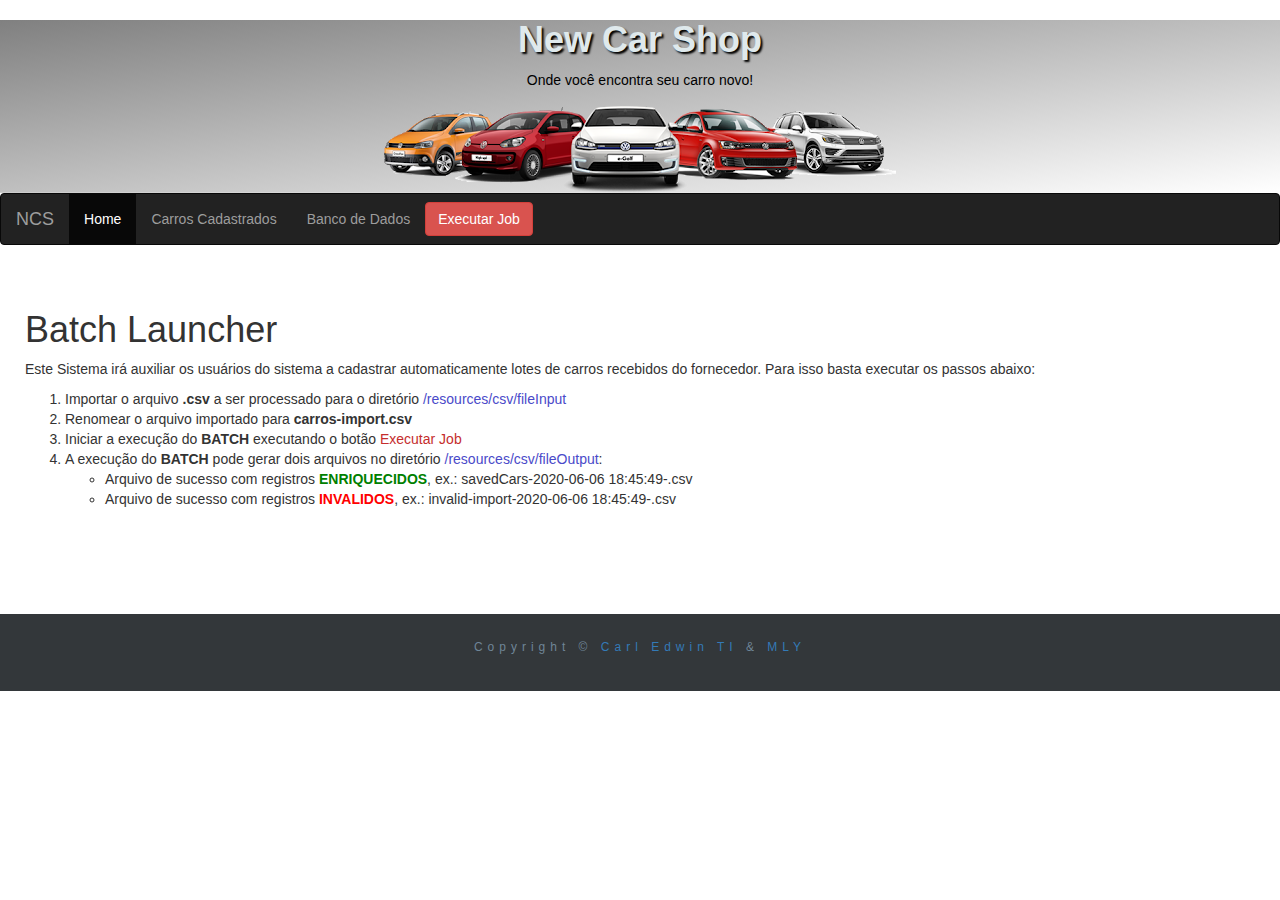
<file: newcarshop-batchapi/src/main/resources/static/index.html>
<!DOCTYPE html>
<html lang="en">
    <head>
        <title>NewCS - Batch Launcher</title>
        <meta charset="utf-8">
        <meta name="viewport" content="width=device-width, initial-scale=1">
        <link rel="icon" href="images/carro-logo.png" type="image/icon type">
        <link rel="stylesheet" href="https://maxcdn.bootstrapcdn.com/bootstrap/3.4.1/css/bootstrap.min.css">
        <script src="https://ajax.googleapis.com/ajax/libs/jquery/3.5.1/jquery.min.js"></script>
        <script src="https://maxcdn.bootstrapcdn.com/bootstrap/3.4.1/js/bootstrap.min.js"></script>
        <link rel="stylesheet" href="css/batch-laucher.css">
    </head>
    <body>

        <div class="menu">
            <h1>New Car Shop</h1>
            <p>Onde você encontra seu carro novo!</p>
            <img src="images/carros14.png" />
        </div>

        <nav class="navbar navbar-inverse">
            <div class="container-fluid">
                <div class="navbar-header">
                    <a class="navbar-brand" href="#">NCS</a>
                </div>
                <ul class="nav navbar-nav">
                    <li class="active"><a href="http://localhost:8080">Home</a></li>
                    <li><a href="http://localhost:8080/carros.html" class="nav-link">Carros Cadastrados</a></li>
                    <li><a href="http://localhost:8080/h2-console" target="_blank" class="nav-link">Banco de Dados</a></li>
                </ul>
                <button class="btn btn-danger navbar-btn" title="Ao acionar este botão o Batch será executado" onclick="executarJob();">Executar Job</button>
            </div>
        </nav>

        <div class="container-principal">

        <div id="alert-success" class="alert alert-success">
            <strong>Success!</strong> Job executado com sucesso.
        </div>
        <div id="alert-fail" class="alert alert-danger">
            <strong>Falha!</strong> Ocorreu uma falha ao tentar executar o Job.
        </div>
        <div id="alert-unexpected-fail" class="alert alert-warning">
            <strong>Falha!</strong> Ocorreu um erro inesperado ao tentar executar o Job.
        </div>

            <h1>Batch Launcher</h1>
            
            <p>Este Sistema irá auxiliar os usuários do sistema a cadastrar automaticamente lotes de carros recebidos do fornecedor. Para isso basta executar os passos abaixo:</p>
            
            <ol>
                <li>Importar o arquivo <b>.csv</b> a ser processado para o diretório <span class="link-span">/resources/csv/fileInput</span></li>
                <li>Renomear o arquivo importado para <b>carros-import.csv</b></li>
                <li>Iniciar a execução do <b>BATCH</b> executando o botão <span class="executar-span">Executar Job</span></li>
                <li>A execução do <b>BATCH</b> pode gerar dois arquivos no diretório <span class="link-span">/resources/csv/fileOutput</span>:</li>
                    <ul>
                        <li>Arquivo de sucesso com registros <b class="enriquecidos">ENRIQUECIDOS</b>, ex.: savedCars-2020-06-06 18:45:49-.csv</li>
                        <li>Arquivo de sucesso com registros <b class="invalidos">INVALIDOS</b>, ex.: invalid-import-2020-06-06 18:45:49-.csv</li>
                    </ul>
            </ol>

        </div>
    
        <footer class="rodape">
            <p>Copyright &copy; <a href="https://carledwinti.wordpress.com" target="_blank">Carl Edwin TI</a>  & <a href="https://www.colab55.com/@mly227" target="_blank">MLY</a></p>
        </footer>

    <script src="js/core.js"></script>
    </body>
</html>
</file>
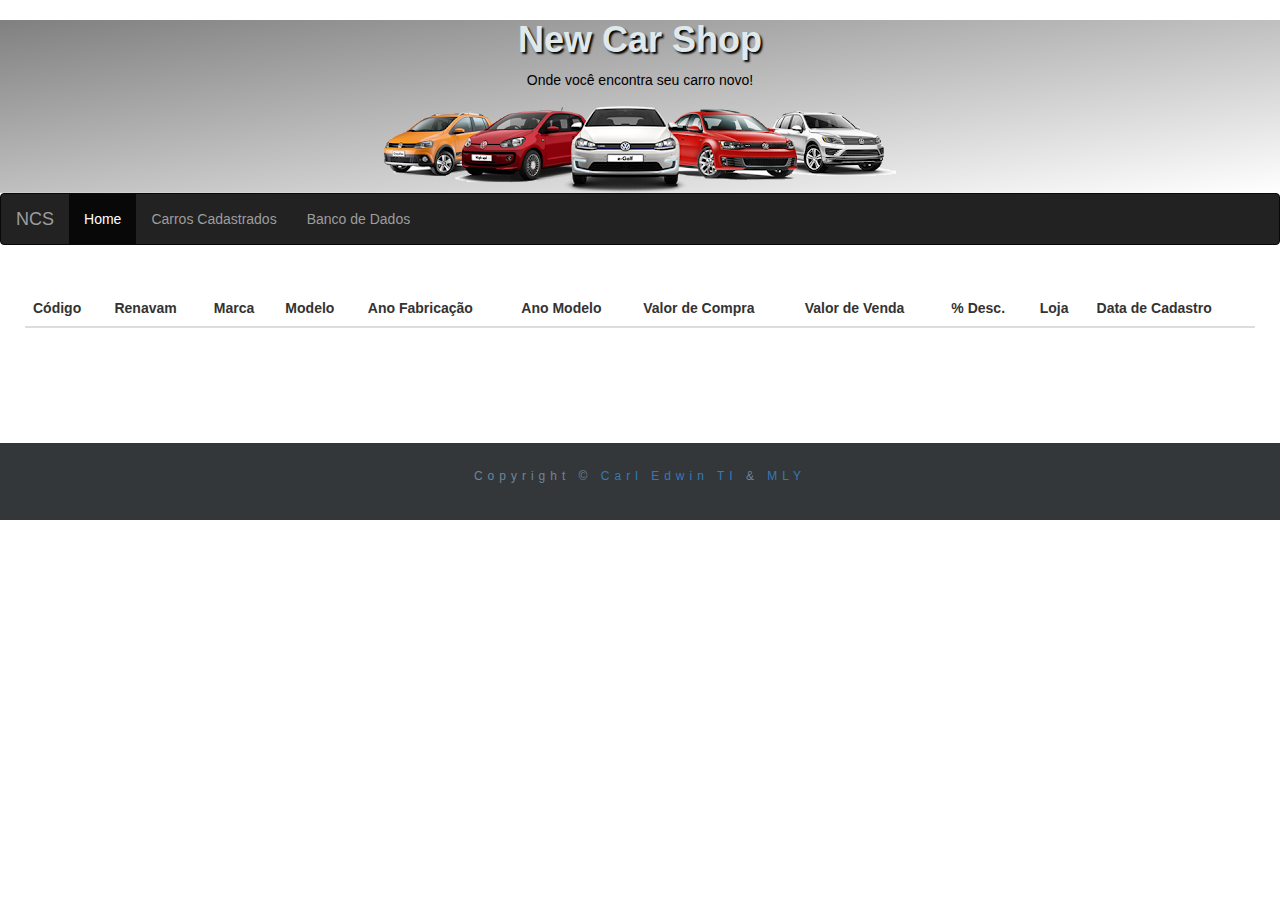
<file: newcarshop-batchapi/src/main/resources/static/carros.html>
<!DOCTYPE html>
<html lang="en">
<head>
    <title>NewCS - Batch Launcher</title>
    <meta charset="utf-8">
    <meta name="viewport" content="width=device-width, initial-scale=1">
    <link rel="icon" href="images/carro-logo.png" type="image/icon type">
    <link rel="stylesheet" href="https://maxcdn.bootstrapcdn.com/bootstrap/3.4.1/css/bootstrap.min.css">
    <script src="https://ajax.googleapis.com/ajax/libs/jquery/3.5.1/jquery.min.js"></script>
    <script src="https://maxcdn.bootstrapcdn.com/bootstrap/3.4.1/js/bootstrap.min.js"></script>
    <link rel="stylesheet" href="css/batch-laucher.css">
</head>
<body>

<div class="menu">
    <h1>New Car Shop</h1>
    <p>Onde você encontra seu carro novo!</p>
    <img src="images/carros14.png" />
</div>

<nav class="navbar navbar-inverse">
    <div class="container-fluid">
        <div class="navbar-header">
            <a class="navbar-brand" href="#">NCS</a>
        </div>
        <ul class="nav navbar-nav">
            <li class="active"><a href="http://localhost:8080">Home</a></li>
            <li><a href="http://localhost:8080/carros.html" class="nav-link">Carros Cadastrados</a></li>
            <li><a href="http://localhost:8080/h2-console" target="_blank" class="nav-link">Banco de Dados</a></li>
        </ul>
    </div>
</nav>

<div class="container-principal">
    <table id="table-carros" class="table table-hover">
        <thead>
        <tr>
            <th>Código</th>
            <th>Renavam</th>
            <th>Marca</th>
            <th>Modelo</th>
            <th>Ano Fabricação</th>
            <th>Ano Modelo</th>
            <th>Valor de Compra</th>
            <th>Valor de Venda</th>
            <th>% Desc.</th>
            <th>Loja</th>
            <th>Data de Cadastro</th>
        </tr>
        </thead>
        <tbody>
        <tr>
            <td colspan="11" style="text-align: center;">Nenhum registro encontrado!</td>
        </tr>
        </tbody>
    </table>
</div>

<footer class="rodape">
    <p>Copyright &copy; <a href="https://carledwinti.wordpress.com" target="_blank">Carl Edwin TI</a>  & <a href="https://www.colab55.com/@mly227" target="_blank">MLY</a></p>
</footer>

<script src="js/core.js"></script>
</body>
</html>
</file>
<file: newcarshop-batchapi/src/main/resources/static/css/batch-laucher.css>
.container-principal{
    padding: 25px 25px 80px 25px;
}

.enriquecidos{
    color: green;
}


.invalidos{
    color: red;
}

.menu{
    background-color: #fff;
    background-position: center;
    background-repeat: no-repeat;
    color: #dfe9ec;
    text-align: center;
    background-image: linear-gradient(to bottom right, gray, white);
}

.menu h1{
    text-shadow: 2px 2px 2px black;
    font-weight: bolder;
}
.menu p{
    color: #000;
}
.rodape{
    background-color: #33373a;
    padding: 25px;
    font-size: 12px;
    color: #6f8597;
    letter-spacing: 5px;
    text-align: center;
    margin-top: 15px;
}
.link-span{
    color:#4a4ac9;
}
.executar-span{
    color:#c52d2d;
}
</file>
